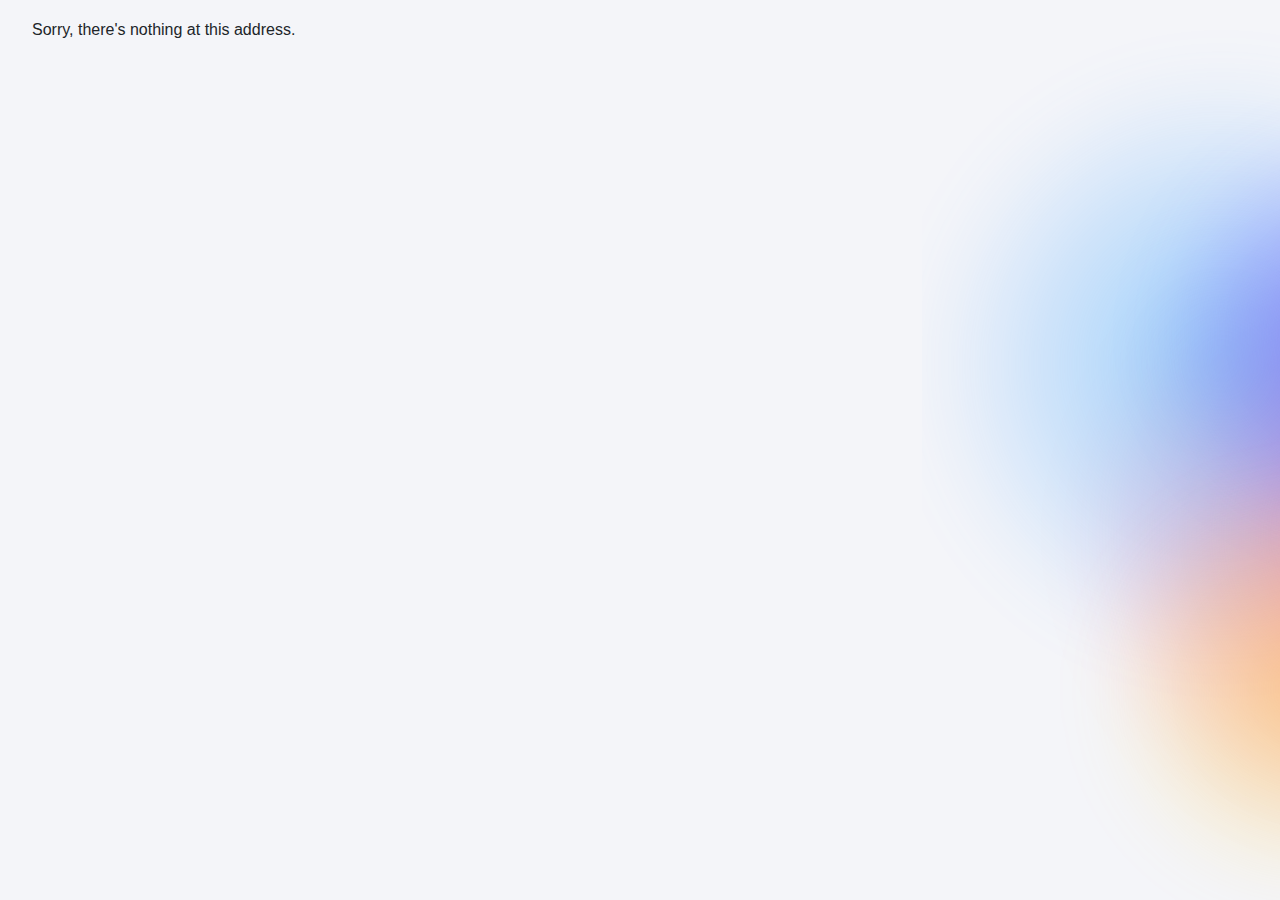
<file: RSA/wwwroot/index.html>
<!DOCTYPE html>
<html lang="en">

<head>
    <meta charset="utf-8" />
    <meta name="viewport" content="width=device-width, initial-scale=1.0" />
    <title>RSA</title>
    <base href="/" />
    <link rel="stylesheet" href="css/bootstrap/bootstrap.min.css" />
    <link rel="stylesheet" href="css/app.css" />
    <link rel="icon" type="image/png" href="favicon.png" />
    <link href="RSA.styles.css" rel="stylesheet" />
    <link href="manifest.webmanifest" rel="manifest" />
    <link rel="apple-touch-icon" sizes="512x512" href="icon-512.png" />
    <link rel="apple-touch-icon" sizes="192x192" href="icon-192.png" />
    <link rel="stylesheet" href="_content/Radzen.Blazor/css/material-base.css">
    <link rel="stylesheet" href="_content/Radzen.Blazor/css/standard-base.css">
</head>

<body>
    <div id="app">
        <svg class="loading-progress">
            <circle r="40%" cx="50%" cy="50%" />
            <circle r="40%" cx="50%" cy="50%" />
        </svg>
        <div class="loading-progress-text"></div>
    </div>

    <div id="blazor-error-ui">
        An unhandled error has occurred.
        <a href="" class="reload">Reload</a>
        <a class="dismiss">🗙</a>
    </div>
    <script type="text/javascript">
        (function (l) {
            if (l.search) {
                var q = {};
                l.search.slice(1).split('&').forEach(function (v) {
                    var a = v.split('=');
                    q[a[0]] = a.slice(1).join('=').replace(/~and~/g, '&');
                });
                if (q.p !== undefined) {
                    window.history.replaceState(null, null,
                        l.pathname.slice(0, -1) + (q.p || '') +
                        (q.q ? ('?' + q.q) : '') +
                        l.hash
                    );
                }
            }
        }(window.location))
    </script>
    <script src="_framework/blazor.webassembly.js"></script>
    <script src="_content/Radzen.Blazor/Radzen.Blazor.js?v=@(typeof(Radzen.Colors).Assembly.GetName().Version)"></script>
</body>

</html>
</file>
<file: RSA/wwwroot/css/app.css>
html, body {
    font-family: 'Helvetica Neue', Helvetica, Arial, sans-serif;
}

h1:focus {
    outline: none;
}

a, .btn-link {
    color: #0071c1;
}

.btn-primary {
    color: #fff;
    background-color: #1b6ec2;
    border-color: #1861ac;
}

.btn:focus, .btn:active:focus, .btn-link.nav-link:focus, .form-control:focus, .form-check-input:focus {
  box-shadow: 0 0 0 0.1rem white, 0 0 0 0.25rem #258cfb;
}

.content {
    padding-top: 1.1rem;
}

.valid.modified:not([type=checkbox]) {
    outline: 1px solid #26b050;
}

.invalid {
    outline: 1px solid red;
}

.validation-message {
    color: red;
}

#blazor-error-ui {
    background: lightyellow;
    bottom: 0;
    box-shadow: 0 -1px 2px rgba(0, 0, 0, 0.2);
    display: none;
    left: 0;
    padding: 0.6rem 1.25rem 0.7rem 1.25rem;
    position: fixed;
    width: 100%;
    z-index: 1000;
}

    #blazor-error-ui .dismiss {
        cursor: pointer;
        position: absolute;
        right: 0.75rem;
        top: 0.5rem;
    }

.blazor-error-boundary {
    background: url([data-uri]) no-repeat 1rem/1.8rem, #b32121;
    padding: 1rem 1rem 1rem 3.7rem;
    color: white;
}

    .blazor-error-boundary::after {
        content: "An error has occurred."
    }

.loading-progress {
    position: relative;
    display: block;
    width: 8rem;
    height: 8rem;
    margin: 20vh auto 1rem auto;
}

    .loading-progress circle {
        fill: none;
        stroke: #e0e0e0;
        stroke-width: 0.6rem;
        transform-origin: 50% 50%;
        transform: rotate(-90deg);
    }

        .loading-progress circle:last-child {
            stroke: #1b6ec2;
            stroke-dasharray: calc(3.141 * var(--blazor-load-percentage, 0%) * 0.8), 500%;
            transition: stroke-dasharray 0.05s ease-in-out;
        }

.loading-progress-text {
    position: absolute;
    text-align: center;
    font-weight: bold;
    inset: calc(20vh + 3.25rem) 0 auto 0.2rem;
}

    .loading-progress-text:after {
        content: var(--blazor-load-percentage-text, "Loading");
    }

code {
    color: #c02d76;
}
</file>
